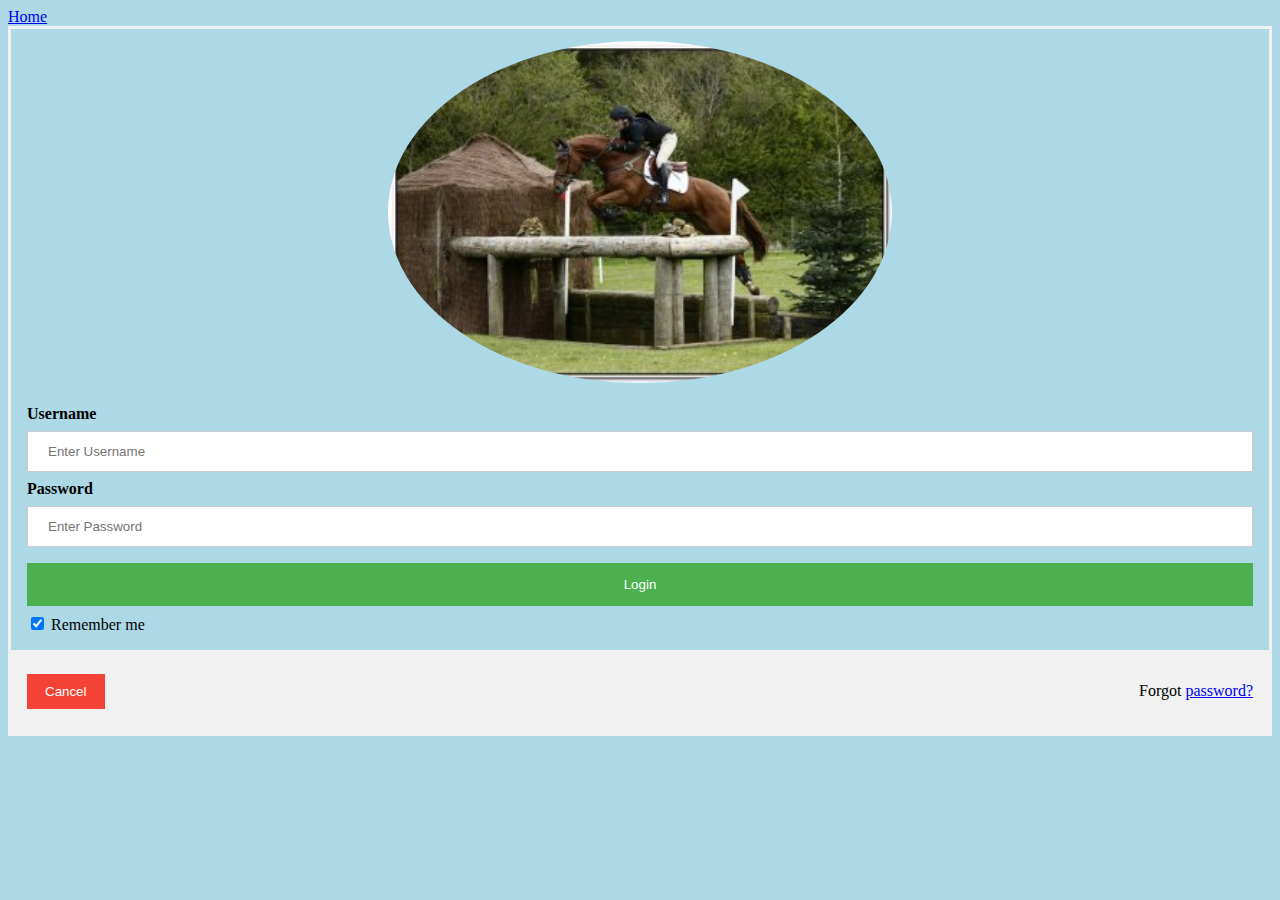
<file: LogIn.html>
<html>
<head>
  <title></title>
  <link rel="stylesheet" type="text/css" href="CSS/LogIn.css">
</head>
<body>

<a href="index.html">Home</a>

<form action="/action_page.php">
  <div class="imgcontainer">
    <img src="Images/MarkonAmun.jpg" alt="Profile" class="Profile">
  </div>

  <div class="container">
    <label><b>Username</b></label>
    <input type="text" placeholder="Enter Username" name="uname" required>

    <label><b>Password</b></label>
    <input type="password" placeholder="Enter Password" name="psw" required>

    <button type="submit">Login</button>
    <input type="checkbox" checked="checked"> Remember me
  </div>

  <div class="container" style="background-color:#f1f1f1">
    <button type="button" class="cancelbtn">Cancel</button>
    <span class="psw">Forgot <a href="#">password?</a></span>
  </div>
</form>

</body>
</html>
</file>
<file: CSS/LogIn.css>
/*backround*/
body {
    background-color: lightblue;
}
/* Bordered form */
form {
    border: 3px solid #f1f1f1;
}

/* Full-width inputs */
input[type=text], input[type=password] {
    width: 100%;
    padding: 12px 20px;
    margin: 8px 0;
    display: inline-block;
    border: 1px solid #ccc;
    box-sizing: border-box;
}

/* Set a style for all buttons */
button {
    background-color: #4CAF50;
    color: white;
    padding: 14px 20px;
    margin: 8px 0;
    border: none;
    cursor: pointer;
    width: 100%;
}

/* Extra style for the cancel button (red) */
.cancelbtn {
    width: auto;
    padding: 10px 18px;
    background-color: #f44336;
}

/* Center the profile image inside this container */
.imgcontainer {
    text-align: center;
    margin: 12px 0 6px 0;
}

/* Profile image */
img.profile {
    width: 40%;
    border-radius: 50%;
}

/* Add padding to containers */
.container {
    padding: 16px;
}

/* The "Forgot password" text */
span.psw {
    float: right;
    padding-top: 16px;
}

/* Change styles for span and cancel button on extra small screens */
@media screen and (max-width: 300px) {
    span.psw {
        display: block;
        float: none;
    }
    .cancelbtn {
        width: 100%;
    }
}
</file>
